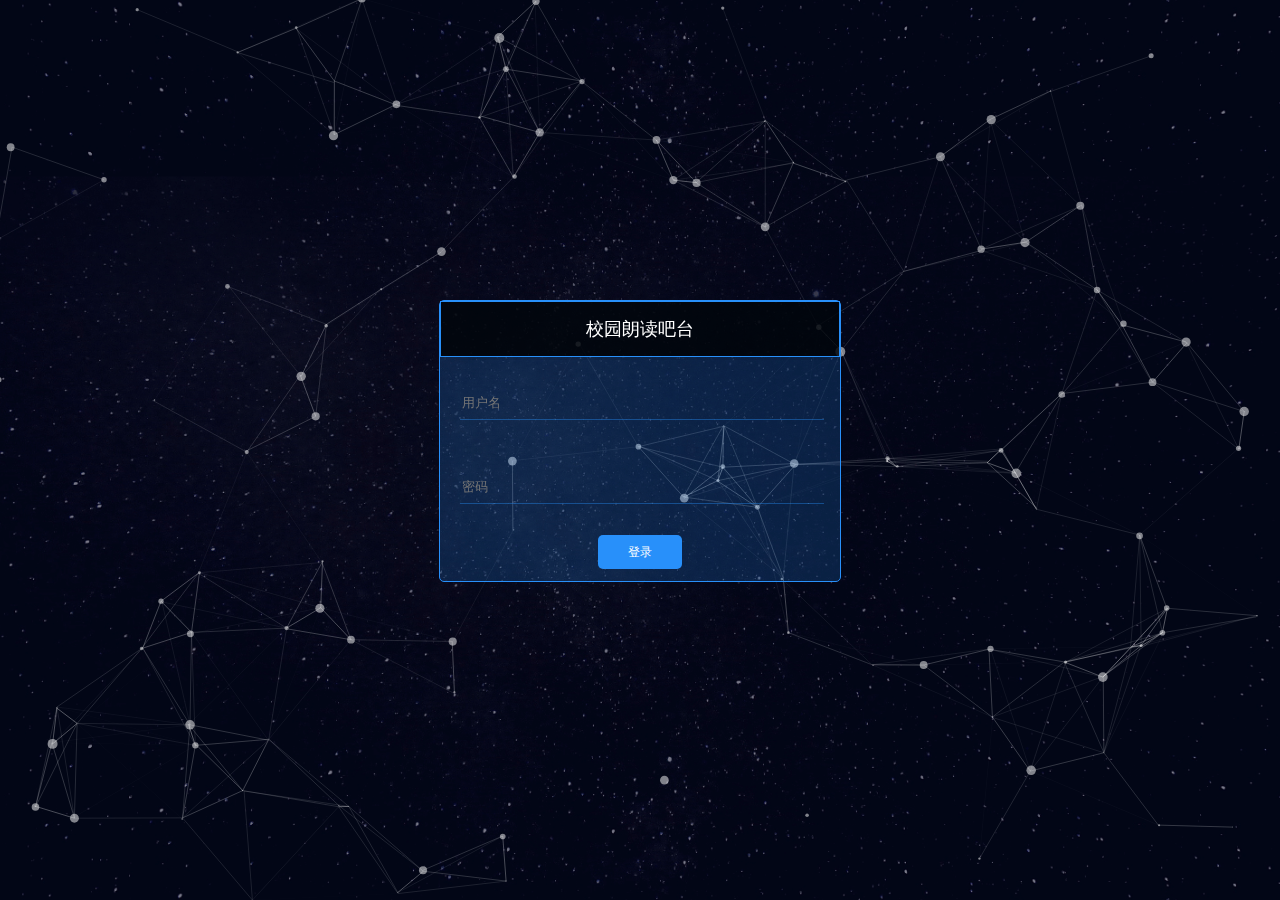
<file: sq_test/src/main/resources/static/index.html>
<!DOCTYPE html >
<html lang="en">
<head>
  <meta charset="utf-8">
  <title>登陆</title>
  <meta http-equiv="Content-Type" content="multipart/form-data; charset=utf-8" />
  <meta name="viewport" content="width=device-width, initial-scale=1.0, minimum-scale=1.0, maximum-scale=1.0, user-scalable=no">
  <link rel="stylesheet" media="screen" href="css/login.css">
  <script src="js/jquery.min.js" type="text/javascript"></script>
</head>
<body>
<div id="particles-js" style="display: flex;align-items: center;justify-content: center">
</div>
<div class="login-page">
  <div class="login-content">
    <div class="login-tit" style="text-align: center">校园朗读吧台</div>
    <form action="/logintest" id="login" name="evt">
      <div class="login-input">
        <p><input type="text" name="username" onblur="loginin()" placeholder="用户名" id="username"><label style="color: red;font-weight:normal;font-size: 15px" id="innerh" ></label>&nbsp</p>
      </div>
      <div class="login-input">
        <p><input type="password" name="pwd" onblur="loginin()" placeholder="密码" id="pwd"><label style="color: red"> </label></p>
      </div>
      <div class="login-btn" style="text-align: center">
        <div class="login-btn-left" style="margin:0 auto">
          <span onclick="loginin()">登录</span>
        </div>
      </div>
    </form>
  </div>
</div>
</div>
<script src="js/particles.js"></script>
<script src="js/index.js"></script>
</body>
</html>
</file>
<file: sq_test/src/main/resources/static/css/login.css>
/* =============================================================================
HTML5 CSS
========================================================================== */

html,body,div,span,object,iframe,h1,h2,h3,h4,h5,h6,p,blockquote,pre,abbr,address,cite,code,del,dfn,em,img,ins,kbd,q,samp,small,strong,sub,sup,var,b,i,dl,dt,dd,ol,ul,li,fieldset,form,label,legend,table,caption,tbody,tfoot,thead,tr,th,td,article,aside,canvas,details,figcaption,figure,footer,header,hgroup,menu,nav,section,summary,time,mark,audio,video{margin:0;padding:0;border:0;outline:0;font-size:100%;vertical-align:baseline;background:transparent}
body{line-height:1}
article,aside,details,figcaption,figure,footer,header,hgroup,menu,nav,section{display:block}
nav ul{list-style:none}
blockquote,q{quotes:none}
blockquote:before,blockquote:after,q:before,q:after{content:none}
a{margin:0;padding:0;font-size:100%;vertical-align:baseline;background:transparent;text-decoration:none}
mark{background-color:#ff9;color:#000;font-style:italic;font-weight:bold}
del{text-decoration:line-through}
abbr[title],dfn[title]{border-bottom:1px dotted;cursor:help}
table{border-collapse:collapse;border-spacing:0}
hr{display:block;height:1px;border:0;border-top:1px solid #ccc;margin:1em 0;padding:0}
input,select{vertical-align:middle}
li{list-style:none}


/* =============================================================================
  My CSS
  ========================================================================== */

/* ---- base ---- */

html,body{ 
   width:100%;
   height:100%;
   background:#111;
}

html{
 -webkit-tap-highlight-color: rgba(0, 0, 0, 0);
}

body{
 font:normal 75% Arial, Helvetica, sans-serif;
}

canvas{
 display:block;
 vertical-align:bottom;
}


/* ---- stats.js ---- */

.count-particles{
 background: #000022;
 position: absolute;
 top: 48px;
 left: 0;
 width: 80px;
 color: #13E8E9;
 font-size: .8em;
 text-align: left;
 text-indent: 4px;
 line-height: 14px;
 padding-bottom: 2px;
 font-family: Helvetica, Arial, sans-serif;
 font-weight: bold;
}

.js-count-particles{
 font-size: 1.1em;
}

#stats,
.count-particles{
 -webkit-user-select: none;
 margin-top: 5px;
 margin-left: 5px;
}

#stats{
 border-radius: 3px 3px 0 0;
 overflow: hidden;
}

.count-particles{
 border-radius: 0 0 3px 3px;
}


/* ---- particles.js container ---- */

#particles-js{
 width: 100%;
 height: 100%;
 background-image: url('../img/login_background.png');
 background-size: cover;
 background-position: 50% 50%;
 background-repeat: no-repeat;
 width: 100%;
 height: 100%;
position: absolute;
top: 0;
left: 0;
}
.login-content{
  width: 400px;
  height: 280px;
  margin: 0 auto;
  position: relative;
  top: 300px;
   border: 1px solid #2890fa;
   background: rgba(40, 144, 250, 0.2);
   border-radius: 5px;
}
.login-tit{
background: rgba(0, 0, 0, 0.8);
border: 1px solid #2890fa;
color: #fff;
padding: 15px 20px;
font-size: 18px
}
.login-input {
width: 90%;
margin: 30px auto 0 auto;
}
.login-input input{
   background: rgba(0, 0, 0, 0);
   border: 0;
   height: 30px;
   width: 100%;
   line-height: 30px;
   color: #fff;
   border-bottom: 1px solid rgba(40, 144, 250, 0.4);
  
}
.login-input input:focus{
 outline:none;
}
.login-btn{
   width: 90%;
   display: flex;
   color: #ffffff;
   margin: 40px auto 0 auto; 
}
.login-btn-left span{
   background: #2890fa;
   padding: 10px 30px;
   border-radius: 5px;
   cursor: pointer;
}
.login-btn-right{
   display: flex;
   align-items: center;
   margin-left: 20px
}
.login-btn-right img{
   margin-right: 10px
}
.alertWindowContent h1, p {
    text-align: center;
    font-size: 18px;
    font-weight: bolder;
}

.alertWindowContent input {
    width: 100px;
    height: 50px;
    cursor: pointer;
    -webkit-border-radius: 5px;
    -moz-border-radius: 5px;
    border-radius: 5px;
}
</file>
